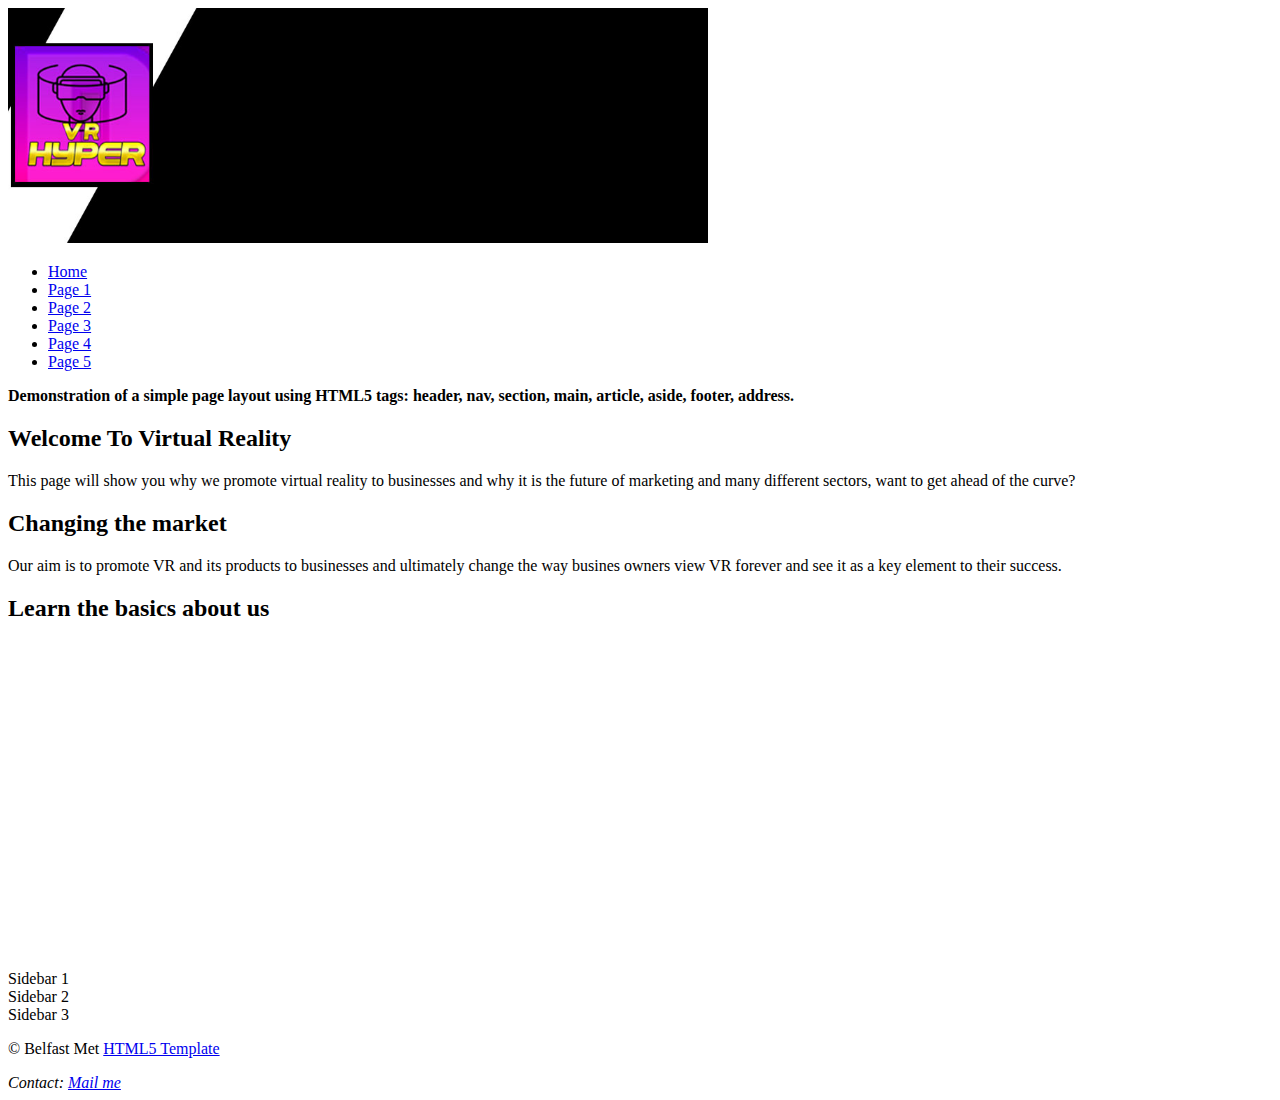
<file: index.html>
<!doctype html>
<html lang="en" class="no-js">
<head>
    <meta charset="utf-8">
    <meta http-equiv="x-ua-compatible" content="ie=edge">
    <meta name="viewport" content="width=device-width, initial-scale=1.0">
    <link rel="canonical" href="https://www.belfastmet.ac.uk/" />
    <title>Responsive HTML5 Page Layout Template</title>
    <meta name="description" content="Simple HTML5 Page layout template with header, footer, sidebar etc.">
    <link rel="stylesheet" href="style.css">
</head>

<body>
	<header>
	    <style>.banner {width: 700px; height: 235px;}
                </style>
                <img src="banner1.jpg" class="banner" alt="VR_Y_HYPER banner"></div>
		<nav>  
			<ul>
				<li><a href="index.html">Home</a>
				<li><a href="page1.html">Page 1</a>
				<li><a href="page2.html">Page 2</a>
				<li><a href="page3.html">Page 3</a>
		                <li><a href="page4.html">Page 4</a>
			        <li><a href="page5.html">Page 5</a>
			</ul>
		</nav>
	</header>
	<section>
		<strong>Demonstration of a simple page layout using HTML5 tags: header, nav, section, main, article, aside, footer, address.</strong>
	</section>
	<section id="pageContent">
		<main role="main">
			<article>
				<h2>Welcome To Virtual Reality</h2>
				<p>This page will show you why we promote virtual reality to businesses and why it is the future of marketing and many different sectors, want to get ahead of the curve?</p>
			</article>
	
			<article>
				<h2>Changing the market</h2>
				<p>Our aim is to promote VR and its products to businesses and ultimately change the way busines owners view VR forever and see it as a key element to their success.</p>
			</article>
			<article>
				<h2>Learn the basics about us</h2>
<iframe src="https://www.google.com/maps/embed?pb=!1m18!1m12!1m3!1d18494.85161324985!2d-5.932307309937347!3d54.58890343651089!2m3!1f0!2f0!3f0!3m2!1i1024!2i768!4f13.1!3m3!1m2!1s0x486108f0e45523d1%3A0xfef4a26ec78500da!2sLaverys!5e0!3m2!1sen!2suk!4v1637752100246!5m2!1sen!2suk" width="325" height="325" style="border:0;" allowfullscreen="" loading="lazy"></iframe>
<iframe width="325" height="325" src="https://www.youtube.com/embed/fnCmUWqKo6g" title="YouTube video player" frameborder="0" allow="accelerometer; autoplay; clipboard-write; encrypted-media; gyroscope; picture-in-picture" allowfullscreen></iframe>
			</article>
		</main>
		<aside>
			<div>Sidebar 1</div>
			<div>Sidebar 2</div>
			<div>Sidebar 3</div>
		</aside>
	</section>
	<footer>
		<p>&copy; Belfast Met <a href="https://www.belfastmet.ac.uk/" target="_blank" rel="nofollow">HTML5 Template</a></p>
		<address>
			Contact: <a href="mailto:me@example.com">Mail me</a>
		</address>
	</footer>


</body>

</html>
</file>
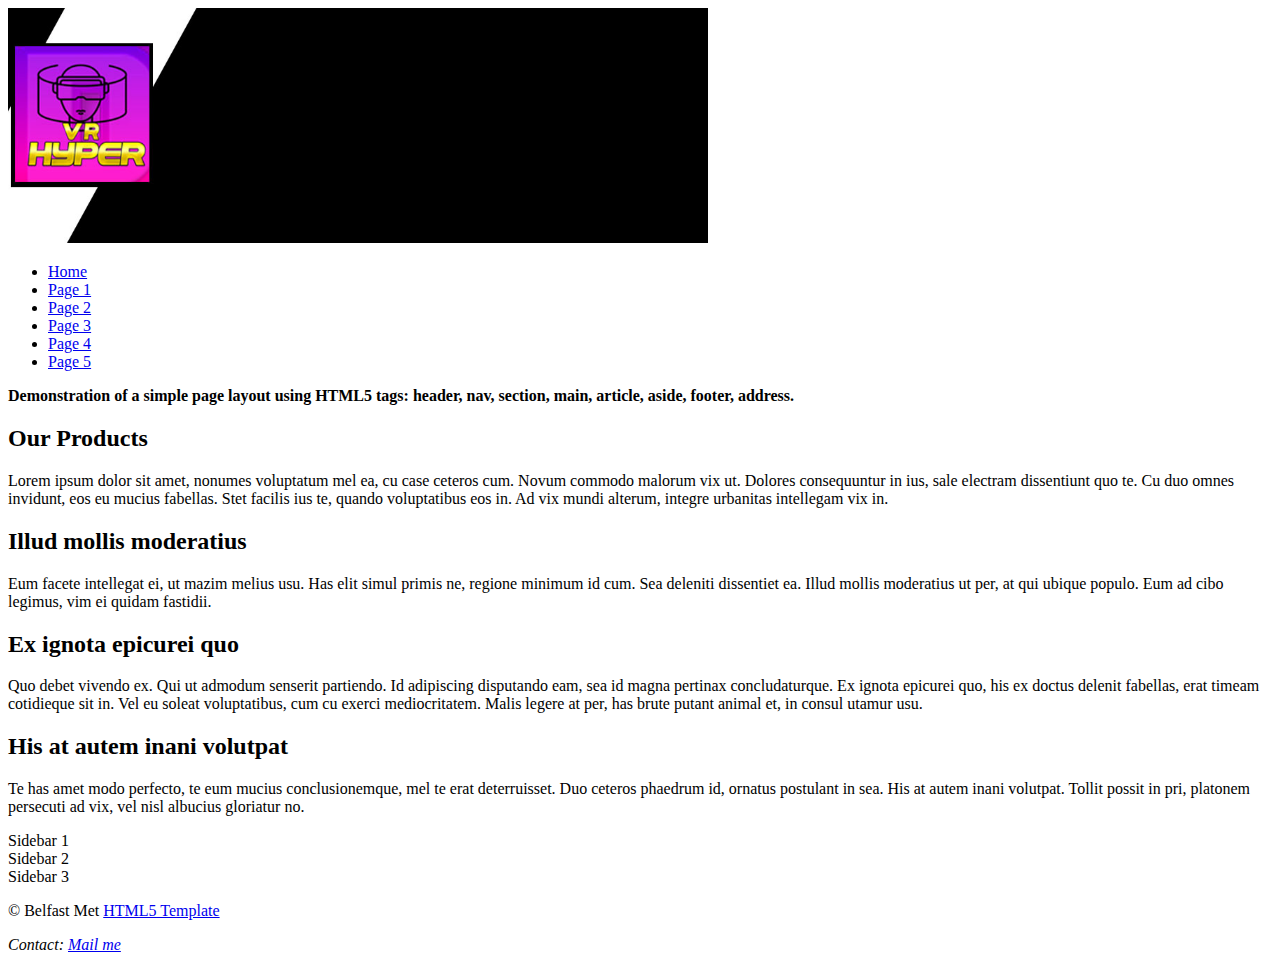
<file: page1.html>
<!doctype html>
<html lang="en" class="no-js">
<head>
    <meta charset="utf-8">
    <meta http-equiv="x-ua-compatible" content="ie=edge">
    <meta name="viewport" content="width=device-width, initial-scale=1.0">
    <link rel="canonical" href="https://www.belfastmet.ac.uk/" />
    <title>Responsive HTML5 Page Layout Template</title>
    <meta name="description" content="Simple HTML5 Page layout template with header, footer, sidebar etc.">
    <link rel="stylesheet" href="style.css">
</head>

<body>
	<header>
		<style>.banner {width: 700px; height: 235px;}
                </style>
                <img src="banner1.jpg" class="banner" alt="VR_Y_HYPER banner">
		<nav>  
			<ul>
				<li><a href="index.html">Home</a>
				<li><a href="page1.html">Page 1</a>
				<li><a href="page2.html">Page 2</a>
				<li><a href="page3.html">Page 3</a>
                                <li><a href="page4.html">Page 4</a>
				<li><a href="page5.html">Page 5</a>	
			</ul>
		</nav>
	</header>
	<section>
		<strong>Demonstration of a simple page layout using HTML5 tags: header, nav, section, main, article, aside, footer, address.</strong>
	</section>
	<section id="pageContent">
		<main role="main">
			<article>
				<h2>Our Products</h2>
				<p>Lorem ipsum dolor sit amet, nonumes voluptatum mel ea, cu case ceteros cum. Novum commodo malorum vix ut. Dolores consequuntur in ius, sale electram dissentiunt quo te. Cu duo omnes invidunt, eos eu mucius fabellas. Stet facilis ius te, quando voluptatibus eos in. Ad vix mundi alterum, integre urbanitas intellegam vix in.</p>
			</article>
			<article>
				<h2>Illud mollis moderatius</h2>
				<p>Eum facete intellegat ei, ut mazim melius usu. Has elit simul primis ne, regione minimum id cum. Sea deleniti dissentiet ea. Illud mollis moderatius ut per, at qui ubique populo. Eum ad cibo legimus, vim ei quidam fastidii.</p>
			</article>
			<article>
				<h2>Ex ignota epicurei quo</h2>
				<p>Quo debet vivendo ex. Qui ut admodum senserit partiendo. Id adipiscing disputando eam, sea id magna pertinax concludaturque. Ex ignota epicurei quo, his ex doctus delenit fabellas, erat timeam cotidieque sit in. Vel eu soleat voluptatibus, cum cu exerci mediocritatem. Malis legere at per, has brute putant animal et, in consul utamur usu.</p>
			</article>
			<article>
				<h2>His at autem inani volutpat</h2>
				<p>Te has amet modo perfecto, te eum mucius conclusionemque, mel te erat deterruisset. Duo ceteros phaedrum id, ornatus postulant in sea. His at autem inani volutpat. Tollit possit in pri, platonem persecuti ad vix, vel nisl albucius gloriatur no.</p>
			</article>
		</main>
		<aside>
			<div>Sidebar 1</div>
			<div>Sidebar 2</div>
			<div>Sidebar 3</div>
		</aside>
	</section>
	<footer>
		<p>&copy; Belfast Met <a href="https://www.belfastmet.ac.uk/" target="_blank" rel="nofollow">HTML5 Template</a></p>
		<address>
			Contact: <a href="mailto:me@example.com">Mail me</a>
		</address>
	</footer>


</body>

</html>
</file>
<file: style.css>
cursor: pointer;
}

/* (B) PRODUCTS LIST */
#cart-products {
  display: grid;
  grid-template-columns: auto auto;
  grid-gap: 10px;
}
.p-item {
  padding: 10px;
  border: 1px solid #ddd;
  border-radius: 5px;
  text-align: center;
}
.p-img { max-width: 150px; }
.p-name, .p-price { font-weight: 700; }
.p-name, .p-desc, .p-price { margin: 5px 0; }
.p-name { text-transform: uppercase; }
.p-desc {
  color: #aaa;
  font-size: 0.9em;
}
.p-price { font-size: 1.35em; }
input.p-add { width: 70%; }

/* (C) CURRENT SHOPPING CART */
#cart-items {
  background: #31394d;
  color: #fff;
  border-radius: 5px;
}
.c-item {
  padding: 10px 0;
  display: flex;
  flex-wrap: wrap;
}
.c-item > * { box-sizing: border-box; }
.c-name, .c-total, input.c-empty, input.c-checkout { width: 100%; }
.c-total, input.c-empty, input.c-checkout { margin-top: 10px; }
.c-del { width: 25%; }
.c-qty { width: 75%; }
.c-total {
  font-weight: 700;
  font-size: 1.2em;
}

/* (D) RESPONSIVE */
@media screen AND (max-width: 768px) {
  #cart-wrap { grid-template-columns: 60% 40%; }
  #cart-products { grid-template-columns: auto; }
}
</file>
